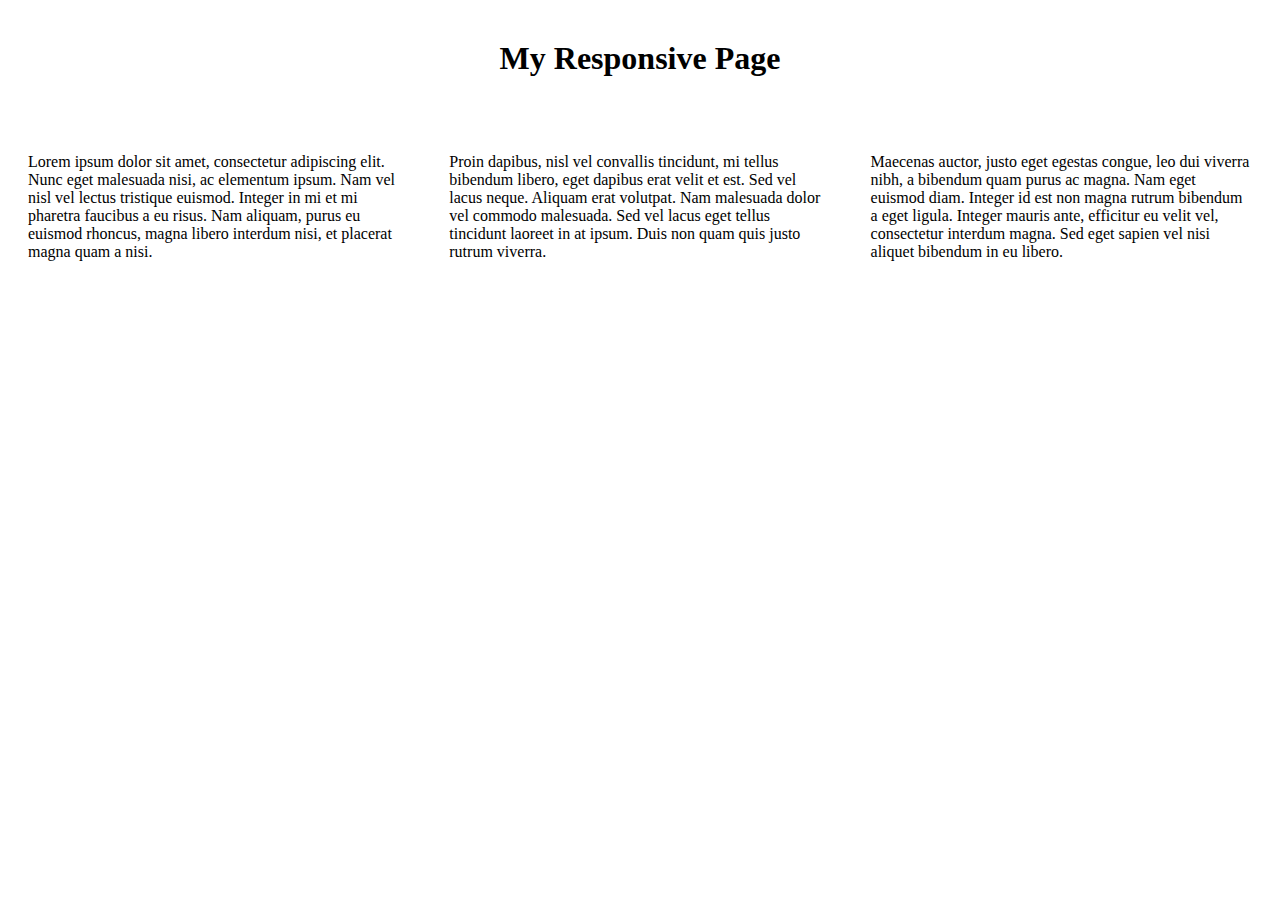
<file: index1.html>
<!DOCTYPE html>
<html lang="en">
<head>
    <meta charset="UTF-8">
    <meta http-equiv="X-UA-Compatible" content="IE=edge">
    <meta name="viewport" content="width=device-width, initial-scale=1.0">
    <title>Document</title>
    <link rel="stylesheet" href="index1.css">
</head>
<body>
    <html>
  <body>
    <h1>My Responsive Page</h1>
    <div class="section">
      <p>Lorem ipsum dolor sit amet, consectetur adipiscing elit. Nunc eget malesuada nisi, ac elementum ipsum. Nam vel nisl vel lectus tristique euismod. Integer in mi et mi pharetra faucibus a eu risus. Nam aliquam, purus eu euismod rhoncus, magna libero interdum nisi, et placerat magna quam a nisi.</p>
    </div>
    <div class="section">
      <p>Proin dapibus, nisl vel convallis tincidunt, mi tellus bibendum libero, eget dapibus erat velit et est. Sed vel lacus neque. Aliquam erat volutpat. Nam malesuada dolor vel commodo malesuada. Sed vel lacus eget tellus tincidunt laoreet in at ipsum. Duis non quam quis justo rutrum viverra.</p>
    </div>
    <div class="section">
      <p>Maecenas auctor, justo eget egestas congue, leo dui viverra nibh, a bibendum quam purus ac magna. Nam eget euismod diam. Integer id est non magna rutrum bibendum a eget ligula. Integer mauris ante, efficitur eu velit vel, consectetur interdum magna. Sed eget sapien vel nisi aliquet bibendum in eu libero.</p>
    </div>
  </body>
</html>

</body>
</html>
</file>
<file: index1.css>
/* default styles for all screen sizes */
      .section {
        width: 33.33%;
        padding: 20px;
        box-sizing: border-box;
        float: left;
      }
      
      h1 {
        text-align: center;
        margin: 40px 0;
      }
      
      /* styles for tablet screens (768px - 991px) */
      @media (min-width: 768px) and (max-width: 991px) {
        .section {
          width: 50%;
        }
      }
      
      /* styles for mobile screens (768px and below) */
      @media (max-width: 767px) {
        .section {
          width: 100%;
          float: none;
        }
      }
</file>
